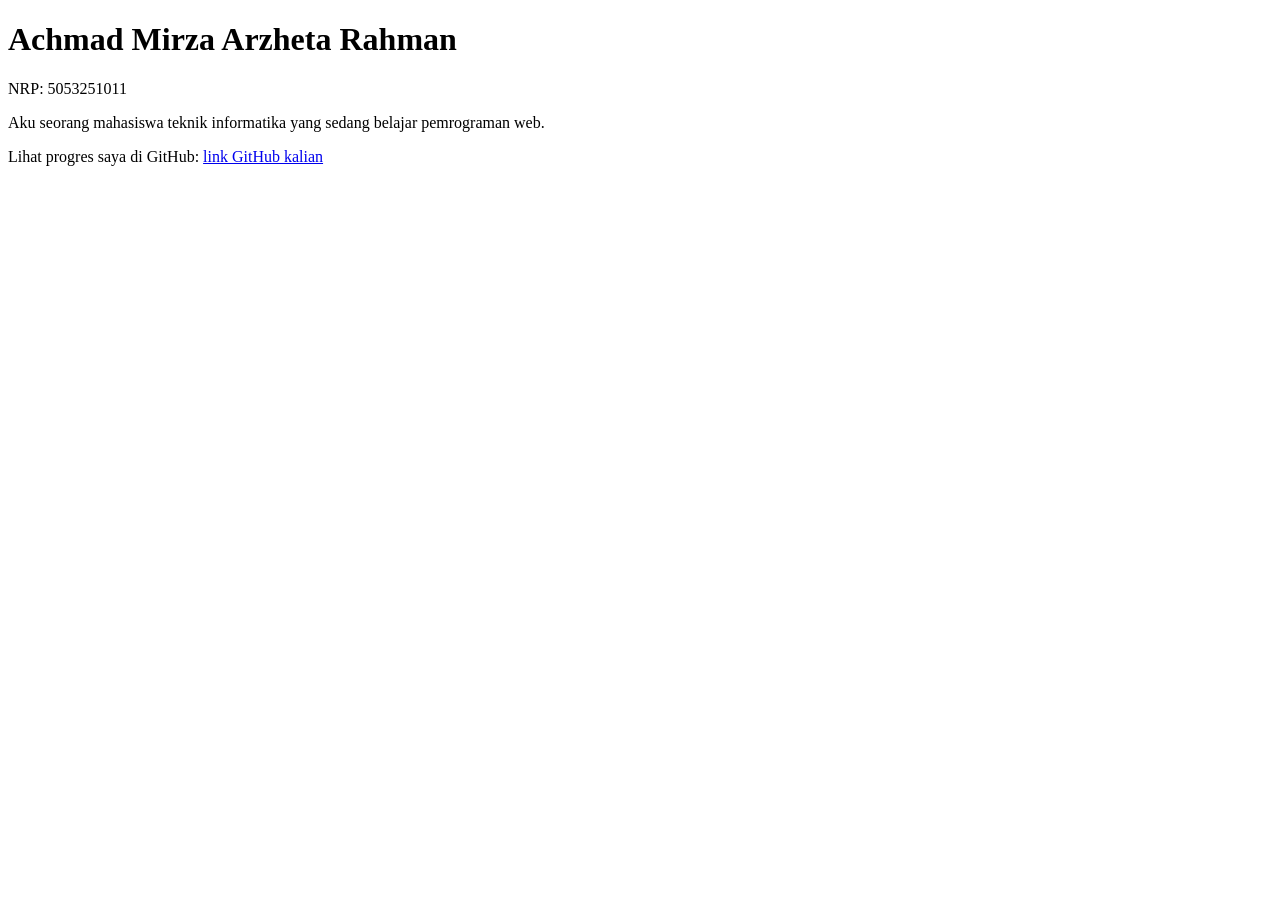
<file: m00/index.html>
<!DOCTYPE html>
<html lang="id">
<head>
  <meta charset="utf-8">
  <meta name="viewport" content="width=device-width, initial-scale=1">
  <title>Profil Saya</title>
</head>
<body>

  <h1 id="nama">Achmad Mirza Arzheta Rahman</h1>
  <p id="nrp">NRP: 5053251011</p>
  <p id="bio">Aku seorang mahasiswa teknik informatika yang sedang belajar pemrograman web.</p>
  <p>Lihat progres saya di GitHub: <a id="github" href="https://github.com/erjeth">link GitHub kalian</a></p>

</body>
</html>
</file>
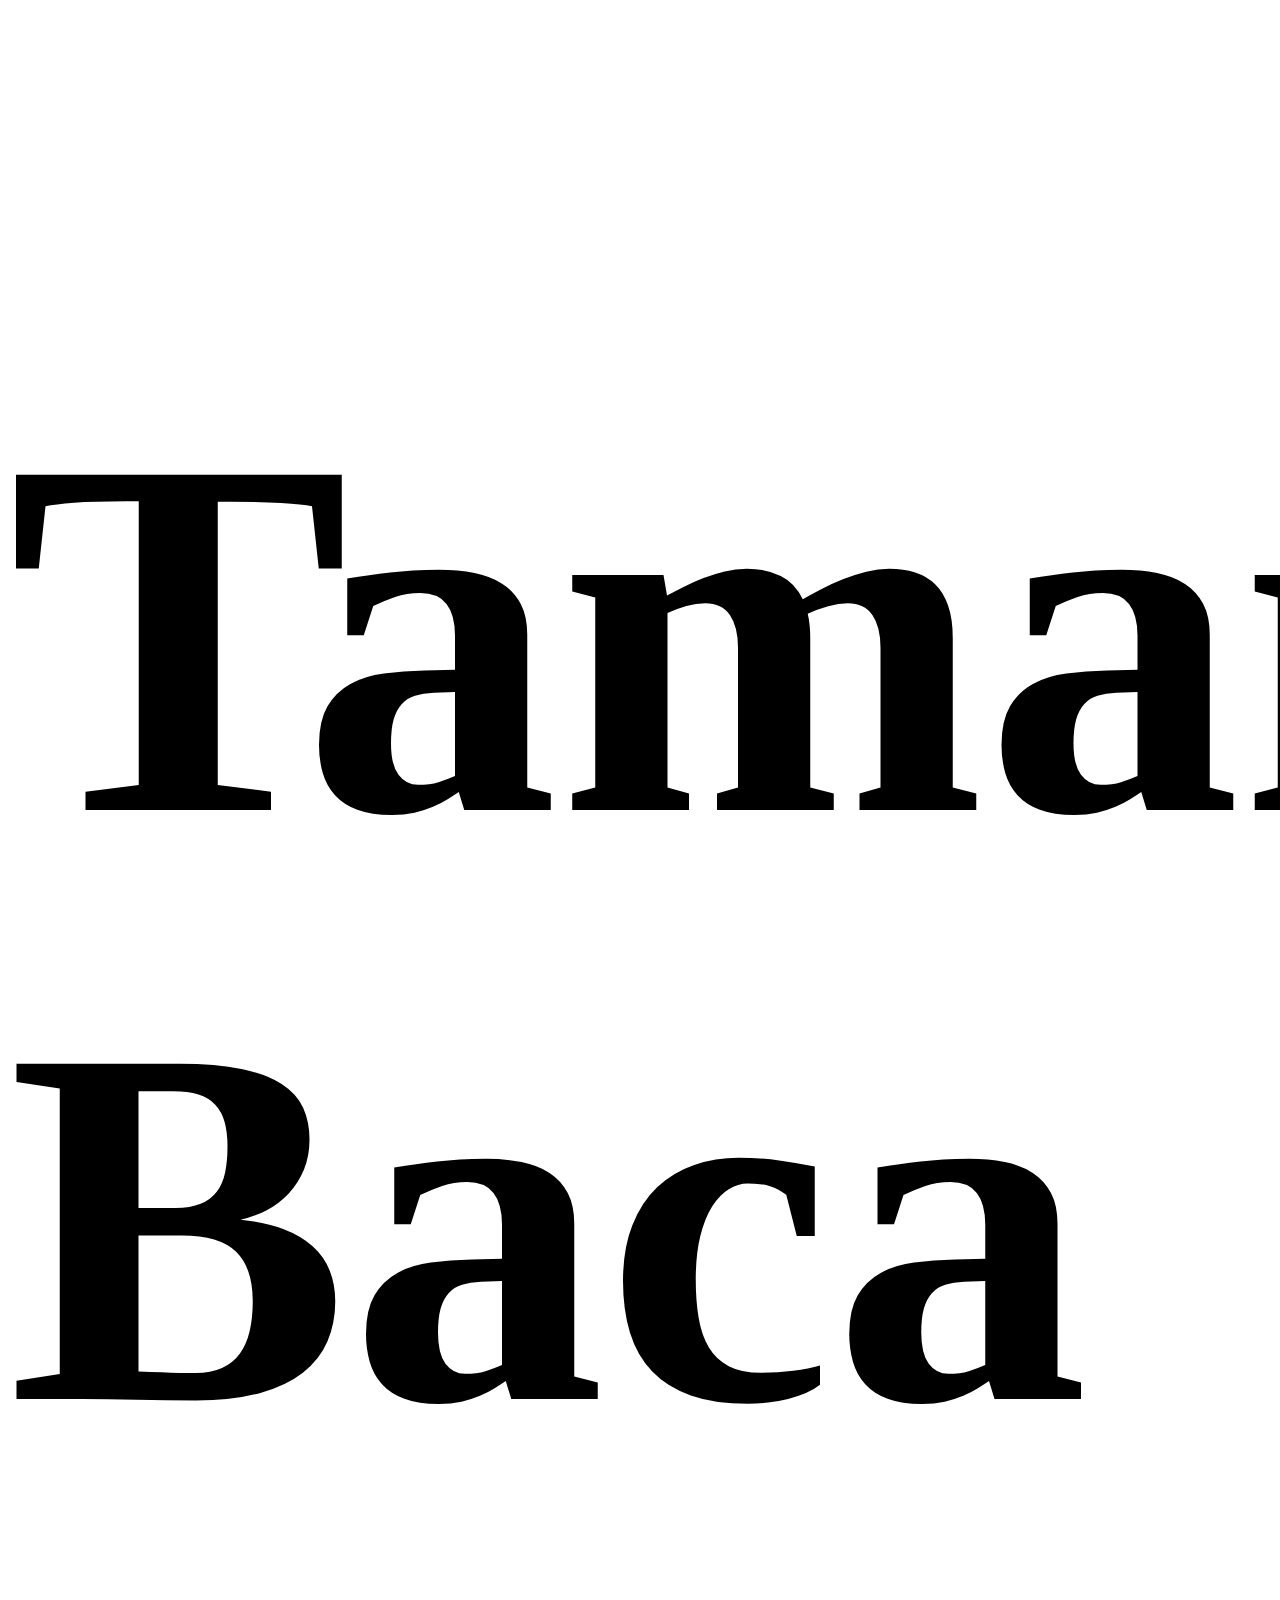
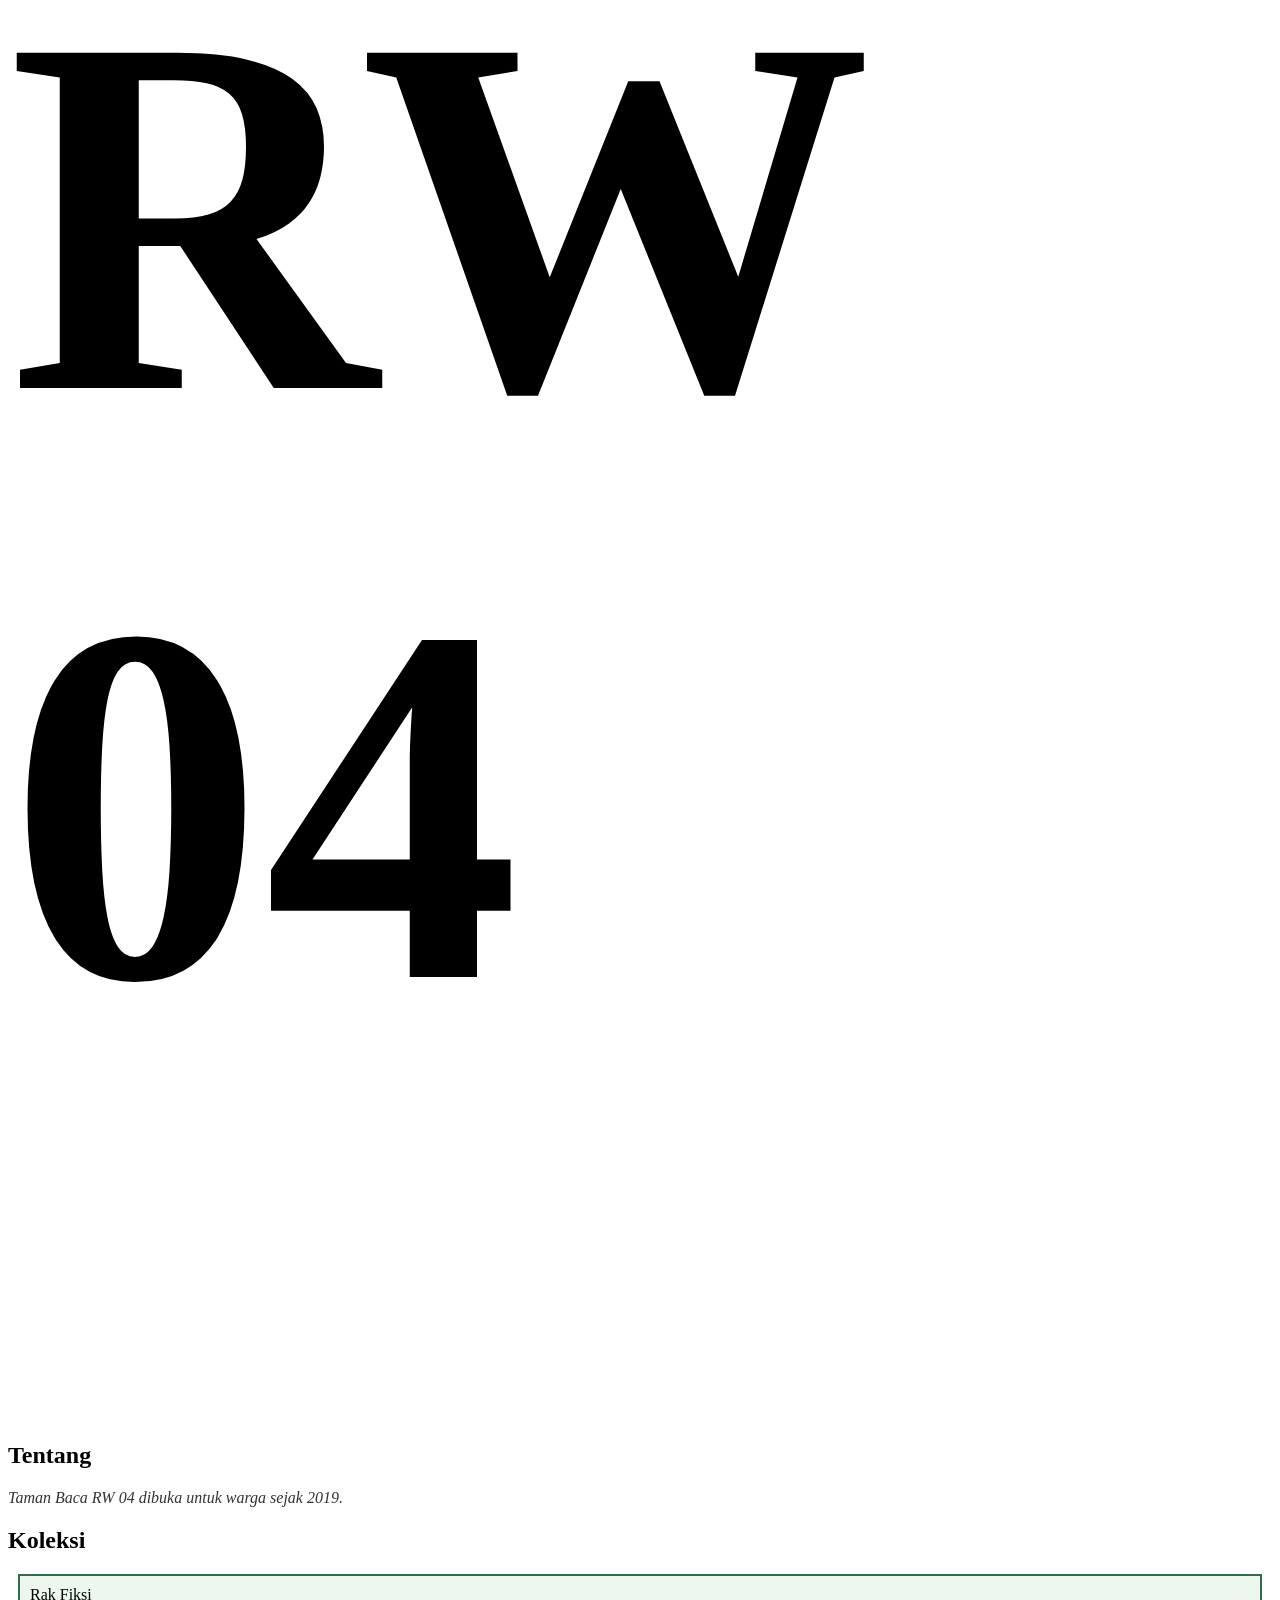
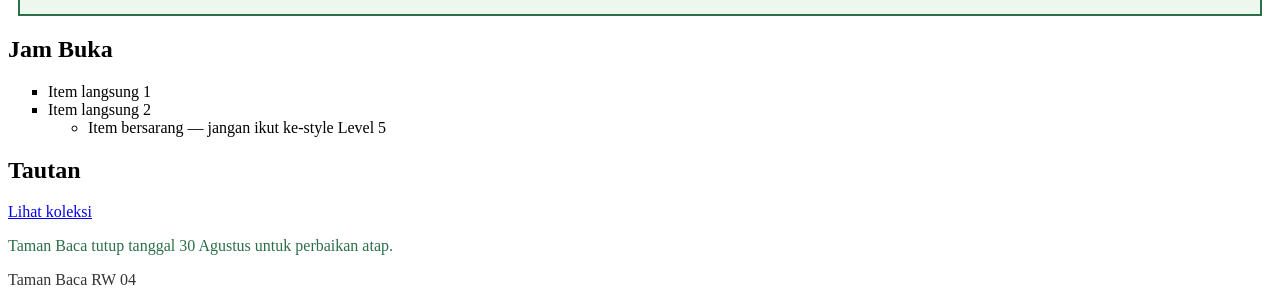
<file: m02/index.html>
<!DOCTYPE html>
<html lang="id">
<head>
  <meta charset="utf-8">
  <meta name="viewport" content="width=device-width, initial-scale=1">
  <title>Taman Baca RW 04</title>
  <!-- Level 1 — BUG: nama file yang ditunjuk salah (style.css yang benar-benar
       ada di folder ini bernama "style.css", bukan "styles.css"). -->
  <link rel="stylesheet" href="style.css">
</head>
<body>

  <header>
    <h1 id="judul-utama">Taman Baca RW 04</h1>
  </header>

  <main>
    <section>
      <h2>Tentang</h2>
      <p class="deskripsi">Taman Baca RW 04 dibuka untuk warga sejak 2019.</p>
    </section>

    <section>
      <h2>Koleksi</h2>
      <div class="kotak">Rak Fiksi</div>
    </section>

    <section>
      <h2>Jam Buka</h2>
      <ul class="daftar">
        <li>Item langsung 1</li>
        <li>Item langsung 2
          <ul>
            <li class="jebakan">Item bersarang — jangan ikut ke-style Level 5</li>
          </ul>
        </li>
      </ul>
    </section>

    <section>
      <h2>Tautan</h2>
      <a class="tombol" href="#koleksi">Lihat koleksi</a>
    </section>

    <section>
      <p class="pengumuman" id="pengumuman-utama">Taman Baca tutup tanggal 30 Agustus untuk perbaikan atap.</p>
    </section>
  </main>

  <footer>
    <p>Taman Baca RW 04</p>
  </footer>

</body>
</html>
</file>
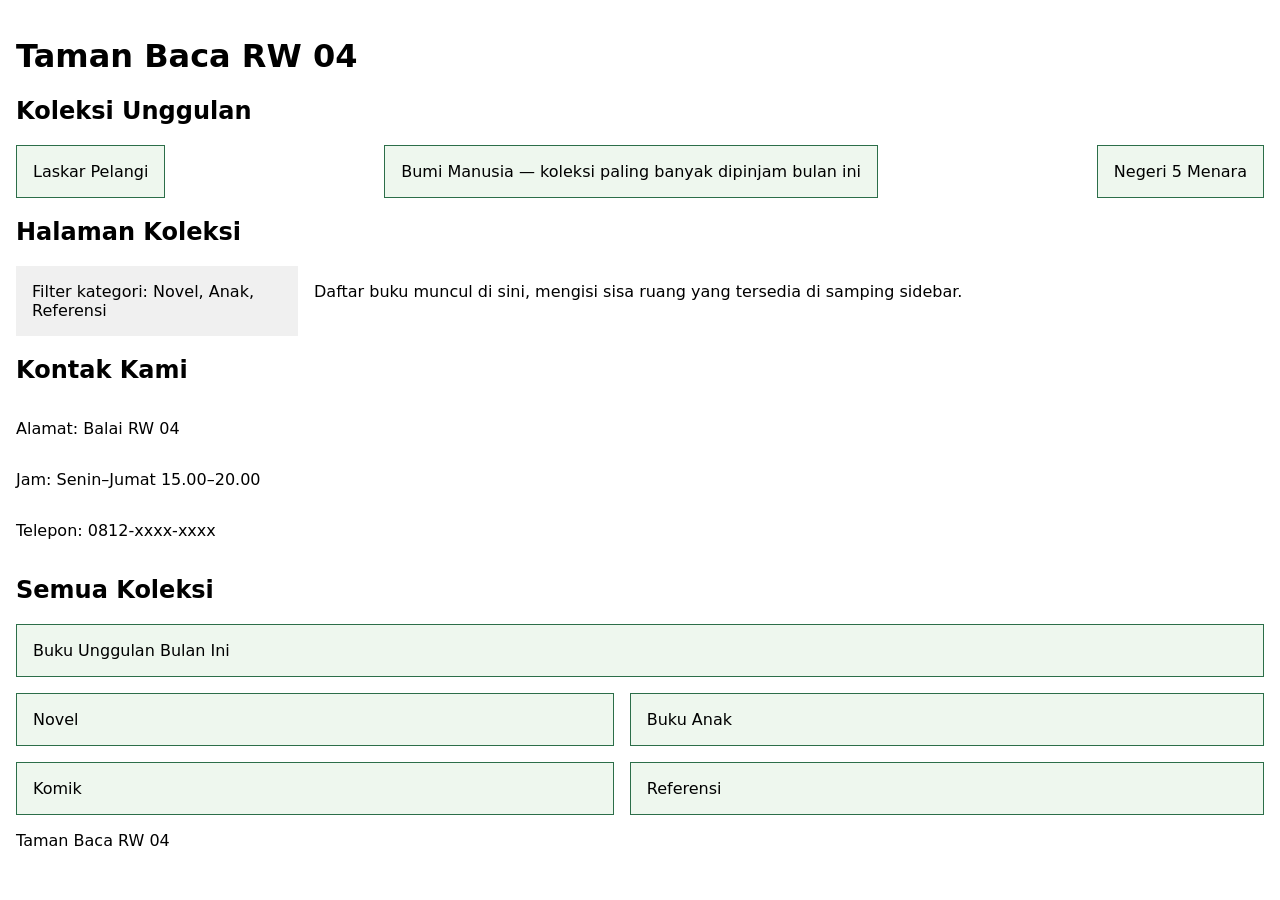
<file: m03/index.html>
<!DOCTYPE html>
<html lang="id">
<head>
  <meta charset="utf-8">
  <meta name="viewport" content="width=device-width, initial-scale=1">
  <title>Taman Baca RW 04</title>
  <link rel="stylesheet" href="style.css">
</head>
<body>

  <header>
    <h1>Taman Baca RW 04</h1>
  </header>

  <main>
    <section id="koleksi-unggulan">
      <h2>Koleksi Unggulan</h2>
      <div class="kartu-flex">
        <article class="kartu">Laskar Pelangi</article>
        <article class="kartu">Bumi Manusia — koleksi paling banyak dipinjam bulan ini</article>
        <article class="kartu">Negeri 5 Menara</article>
      </div>
    </section>

    <section id="tata-letak">
      <h2>Halaman Koleksi</h2>
      <div class="tata-letak">
        <aside class="sidebar">Filter kategori: Novel, Anak, Referensi</aside>
        <div class="konten">Daftar buku muncul di sini, mengisi sisa ruang yang tersedia di samping sidebar.</div>
      </div>
    </section>

    <section id="kontak">
      <h2>Kontak Kami</h2>
      <div class="info-kontak">
        <p>Alamat: Balai RW 04</p>
        <p>Jam: Senin–Jumat 15.00–20.00</p>
        <p>Telepon: 0812-xxxx-xxxx</p>
      </div>
    </section>

    <section id="grid-koleksi">
      <h2>Semua Koleksi</h2>
      <div class="kisi">
        <article class="kartu-grid unggulan">Buku Unggulan Bulan Ini</article>
        <article class="kartu-grid">Novel</article>
        <article class="kartu-grid">Buku Anak</article>
        <article class="kartu-grid">Komik</article>
        <article class="kartu-grid">Referensi</article>
      </div>
    </section>
  </main>

  <footer>
    <p>Taman Baca RW 04</p>
  </footer>

</body>
</html>
</file>
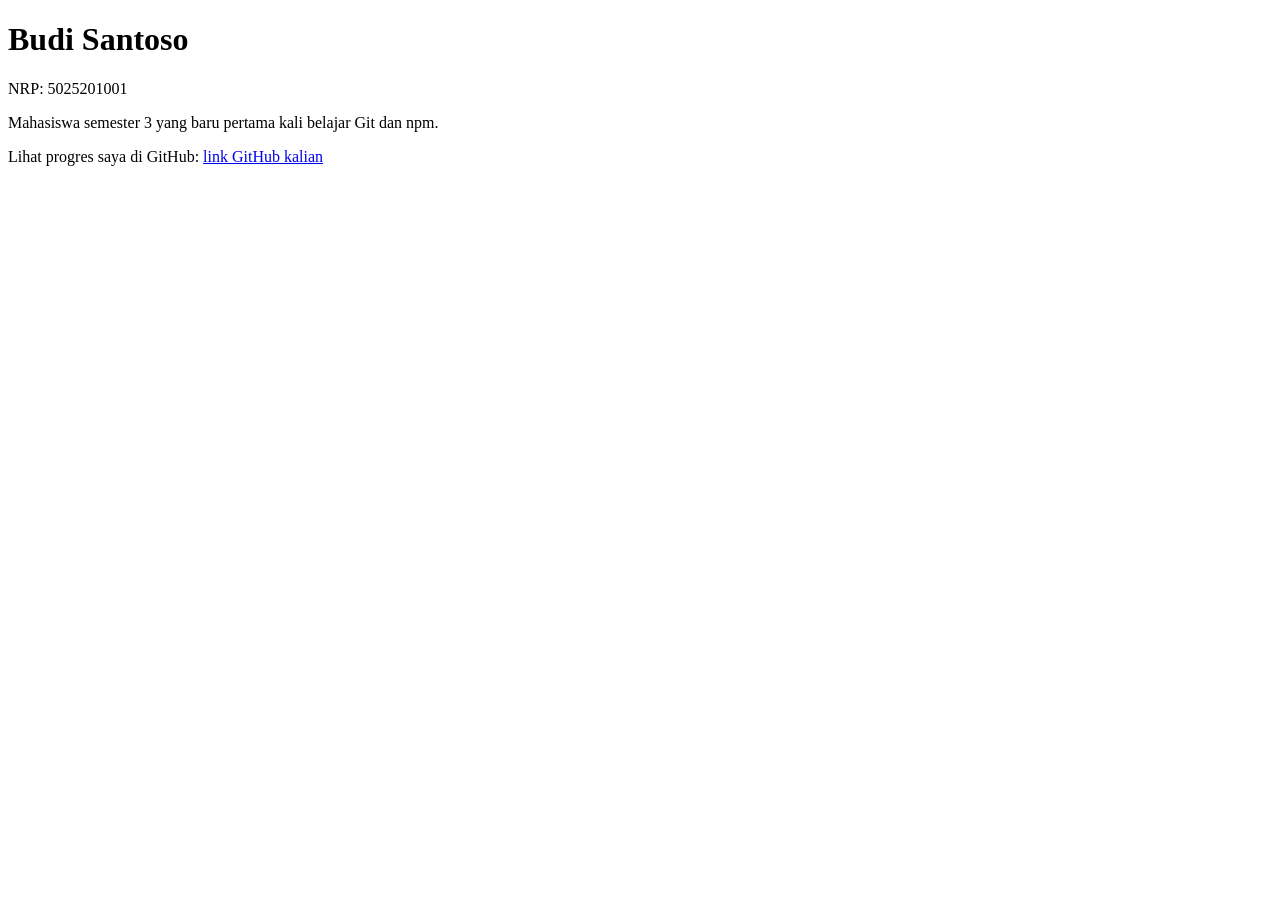
<file: m00/_solusi/index.html>
<!DOCTYPE html>
<html lang="id">
<head>
  <meta charset="utf-8">
  <meta name="viewport" content="width=device-width, initial-scale=1">
  <title>Kartu Perkenalan — Budi Santoso</title>
</head>
<body>

  <h1 id="nama">Budi Santoso</h1>
  <p id="nrp">NRP: 5025201001</p>
  <p id="bio">Mahasiswa semester 3 yang baru pertama kali belajar Git dan npm.</p>
  <p>Lihat progres saya di GitHub: <a id="github" href="https://github.com/budisantoso">link GitHub kalian</a></p>

</body>
</html>
</file>
<file: m02/style.css>
/* PERTEMUAN 2 — CSS: Selector, Box Model, Spesifisitas
   Baca SOAL.md untuk urutan levelnya. */

/* Level 2 — TODO: tambahkan minimal satu selector ELEMEN (mis. p { ... }),
   satu selector CLASS (mis. .deskripsi { ... }), dan satu selector ID
   (mis. #judul-utama { ... }). Boleh style apa saja. */
   p {
     color: #333333;
   }
   .deskripsi {
     font-style: italic;
   }
   #judul-utama {
     font-weight: bold;
   }

/* Level 3 — TODO: lengkapi aturan .kotak di bawah supaya punya padding,
   border, DAN margin sekaligus (nilainya bebas, asal bukan nol). */
.kotak {
  background-color: #eef7ee;
  padding: 10px;
  border: 2px solid #2c6e49;
  margin: 10px;
}

/* Level 4 — TODO: tambahkan box-sizing: border-box. Biasanya ditulis untuk
   selector universal (*), supaya berlaku ke semua elemen sekaligus. */
* {
  box-sizing: border-box;
}

/* Level 5 — TODO: tulis aturan untuk `.daftar > li` (anak LANGSUNG saja),
   misalnya list-style: square. Item yang bersarang dua level di dalamnya
   (class .jebakan) TIDAK BOLEH ikut ke-style oleh aturan ini — itu bedanya
   dengan `.daftar li` (turunan, level berapa pun). */
.daftar > li {
  list-style: square;
}

/* Level 6 — TODO: tambahkan aturan :hover DAN :focus-visible untuk
   .tombol, misalnya mengubah background-color supaya terlihat interaktif. */
.tombol:hover,
.tombol:focus-visible {
  background-color: #2c6e49;
  color: #ffffff;
}

/* Level 7 — JANGAN UBAH aturan di bawah ini (p.pengumuman). Tugas kalian:
   kalahkan warnanya TANPA !important dan TANPA mengubah/menghapus baris
   di bawah — tambahkan aturan BARU dengan selector yang lebih spesifik
   (misalnya lewat id #pengumuman-utama) di tempat lain pada file ini. */
p.pengumuman {
  color: #999999;
}
#pengumuman-utama {
  color: var(--warna-aksen);
}

/* Level 8 — TODO: font-size di bawah ini pakai px — ganti SEMUA font-size
   di seluruh file ini (termasuk yang kalian tambahkan sendiri di level
   lain) supaya pakai satuan rem, bukan px. */
h1 {
  font-size: 32rem;
}

/* Level 9 — TODO: buat blok :root berisi minimal satu variabel CSS
   (custom property, contoh: --warna-aksen: #2c6e49;), lalu PAKAI variabel
   itu lewat var(--warna-aksen) di aturan lain pada file ini — bukan cuma
   dideklarasikan tanpa pernah dipakai. */
:root {
  --warna-aksen: #2c6e49;
  --warna-latar: #eef7ee;
  --warna-teks: #333333;
}

/* Level 10 — TODO: tambahkan @media (prefers-color-scheme: dark) yang
   mengubah TEPAT TIGA variabel dari :root (Level 9) untuk membalik skema
   warna jadi gelap. Jangan menulis ulang seluruh selector lain — cukup
   ubah nilai variabelnya di dalam blok @media ini. */
@media (prefers-color-scheme: dark) {
  :root {
    --warna-aksen: #a3d9a5;
    --warna-latar: #1e1e1e;
    --warna-teks: #f0f0f0;
  }
}
</file>
<file: m03/style.css>
/* PERTEMUAN 3 — Layout: Flexbox dan Grid
   Baca SOAL.md untuk urutan levelnya. */

body {
  font-family: system-ui, sans-serif;
  margin: 0;
  padding: 1rem;
}

/* Level 1 */
.kartu-flex {
  display: flex;
  justify-content: space-between;
  align-items: center;
}

.kartu {
  background-color: #eef7ee;
  padding: 1rem;
  border: 1px solid #2c6e49;
}

/* Level 2 */


/* Level 3  */

/* Level 4 */
.tata-letak {
  display: flex;
}

.sidebar {
  background-color: #f0f0f0;
  padding: 1rem;
  flex-basis: 250px;
  flex-grow: 0;
}

.konten {
  background-color: #ffffff;
  padding: 1rem;
  flex-basis: 250px;
  flex-grow: 1;
}

/* Level 5 */
.info-kontak {
  display: flex;
  flex-direction: column;
}

/* Level 6 */
.kisi {
  display: grid;
  gap: 1rem;
  grid-template-columns: repeat(auto-fit, minmax(1fr, 1fr));
}

.kartu-grid {
  background-color: #eef7ee;
  border: 1px solid #2c6e49;
  padding: 1rem;
}

/* Level 7 */

/* Level 8 */
.unggulan {
  display: grid;
  gap: 1rem;
  grid-template-columns: repeat(auto-fit, minmax(200px, 1fr));
  grid-column: span 2;
}

/* Level 9

   Level 10 */
</file>
